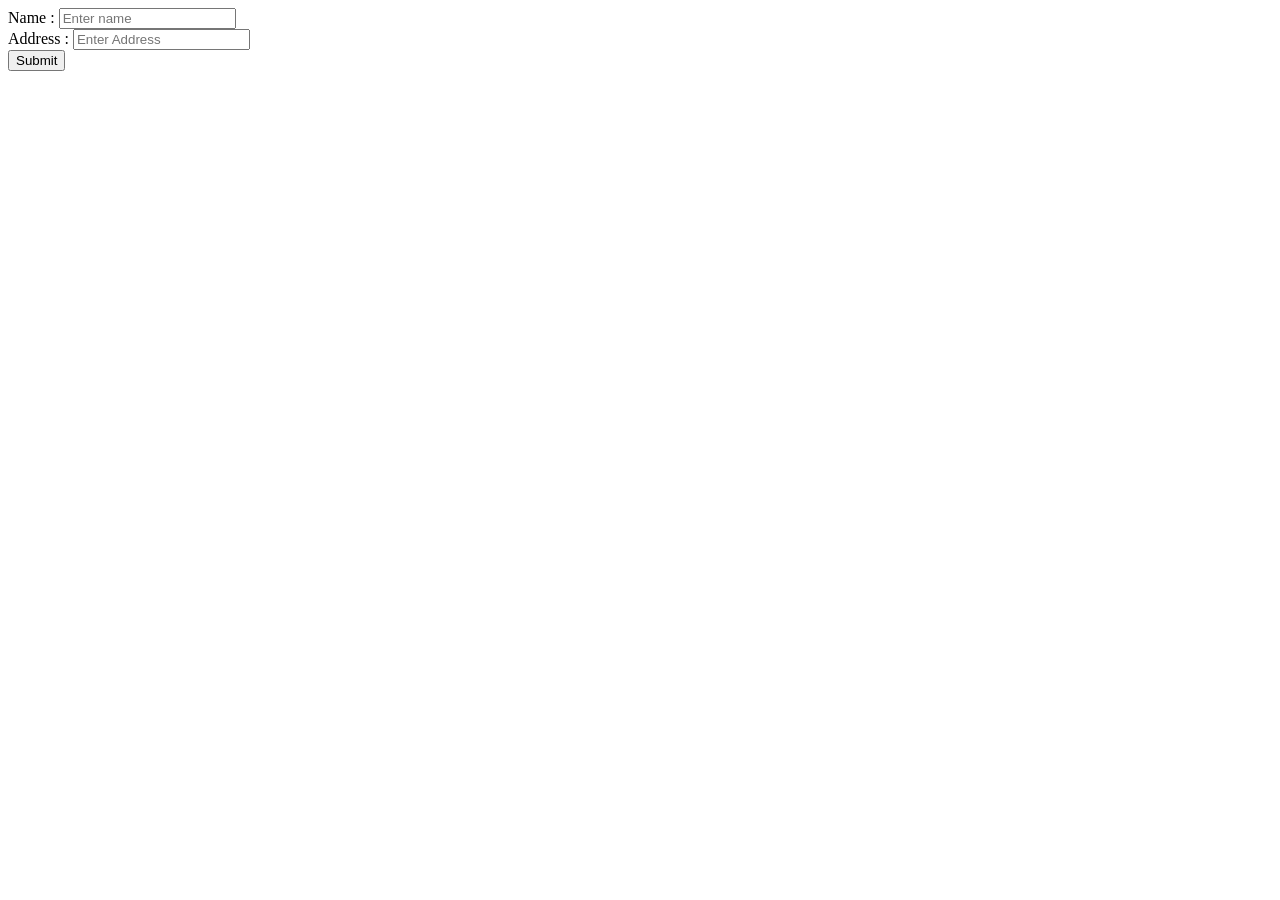
<file: events.html>
<!DOCTYPE html>
<html lang="en">
  <head>
    <meta charset="UTF-8" />
    <meta name="viewport" content="width=device-width, initial-scale=1.0" />
    <title>Document</title>
  </head>
  <body>
    <tr>
      Name :
    </tr>
    <td><input type="text" placeholder="Enter name" onchange="name1()" /></td>
    <br />

    <tr>
      Address :
    </tr>
    <td>
      <input type="text" placeholder="Enter Address" onblur="address()" />
    </td>
    <br />
    <button onmouseover="onmoveover()" onmouseout="onmouseout1()">Submit</button>
  </body>
  <script src="events.js"></script>
</html>
</file>
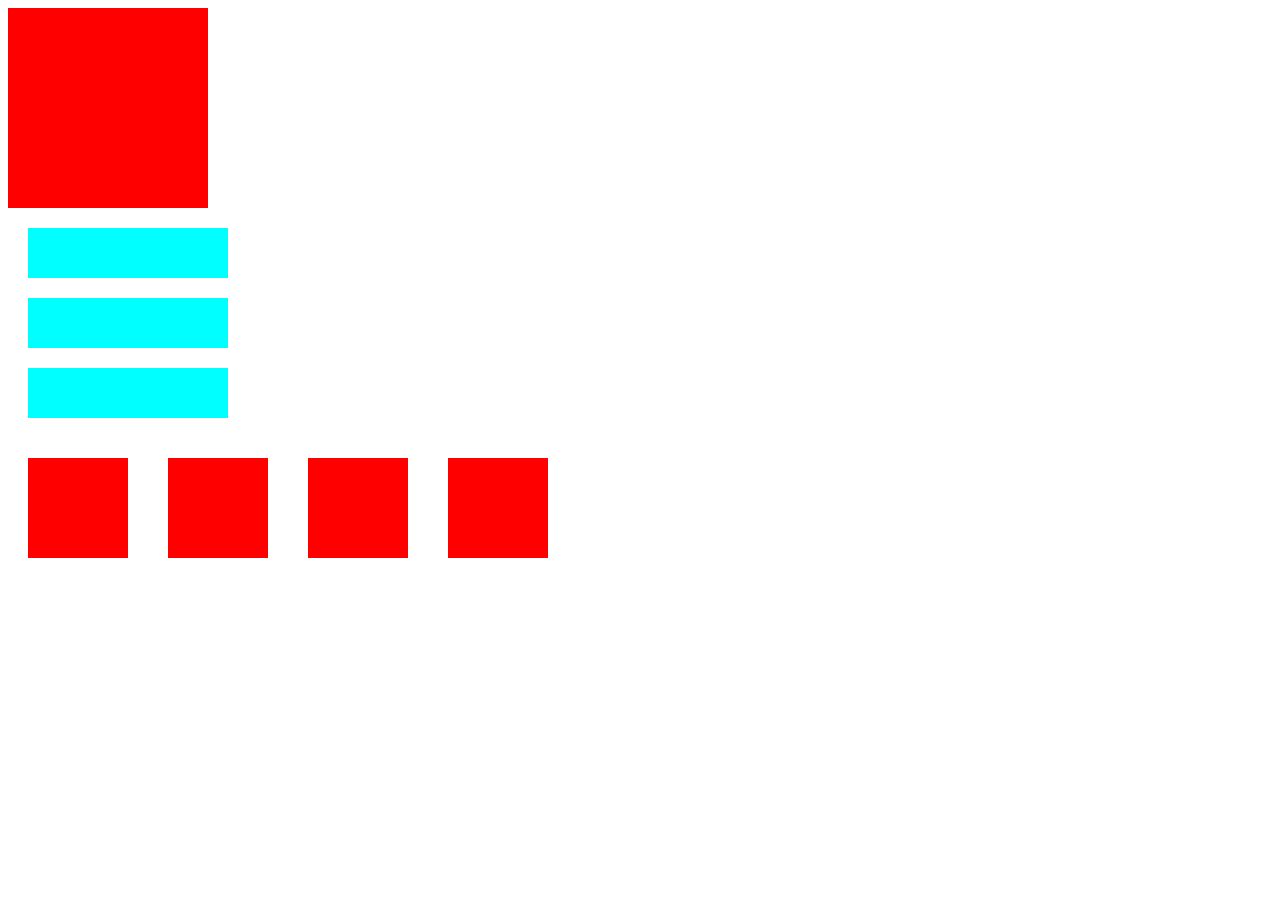
<file: index1.html>
<!DOCTYPE html>
<html lang="en">
  <head>
    <meta charset="UTF-8" />
    <meta name="viewport" content="width=device-width, initial-scale=1.0" />
    <title>Document</title>
    <link rel="stylesheet" href="style1.css" />
  </head>
  <body>
    <div id="one"></div>
    <div class="all">
      <div class="two"></div>
      <div class="three"></div>
      <div class="four"></div>
    </div>
    <div class="all1">
        <div class="five"></div>
        <div class="six"></div>
        <div class="seven"></div>
        <div class="eight"></div>
    </div>
  </body>
</html>
</file>
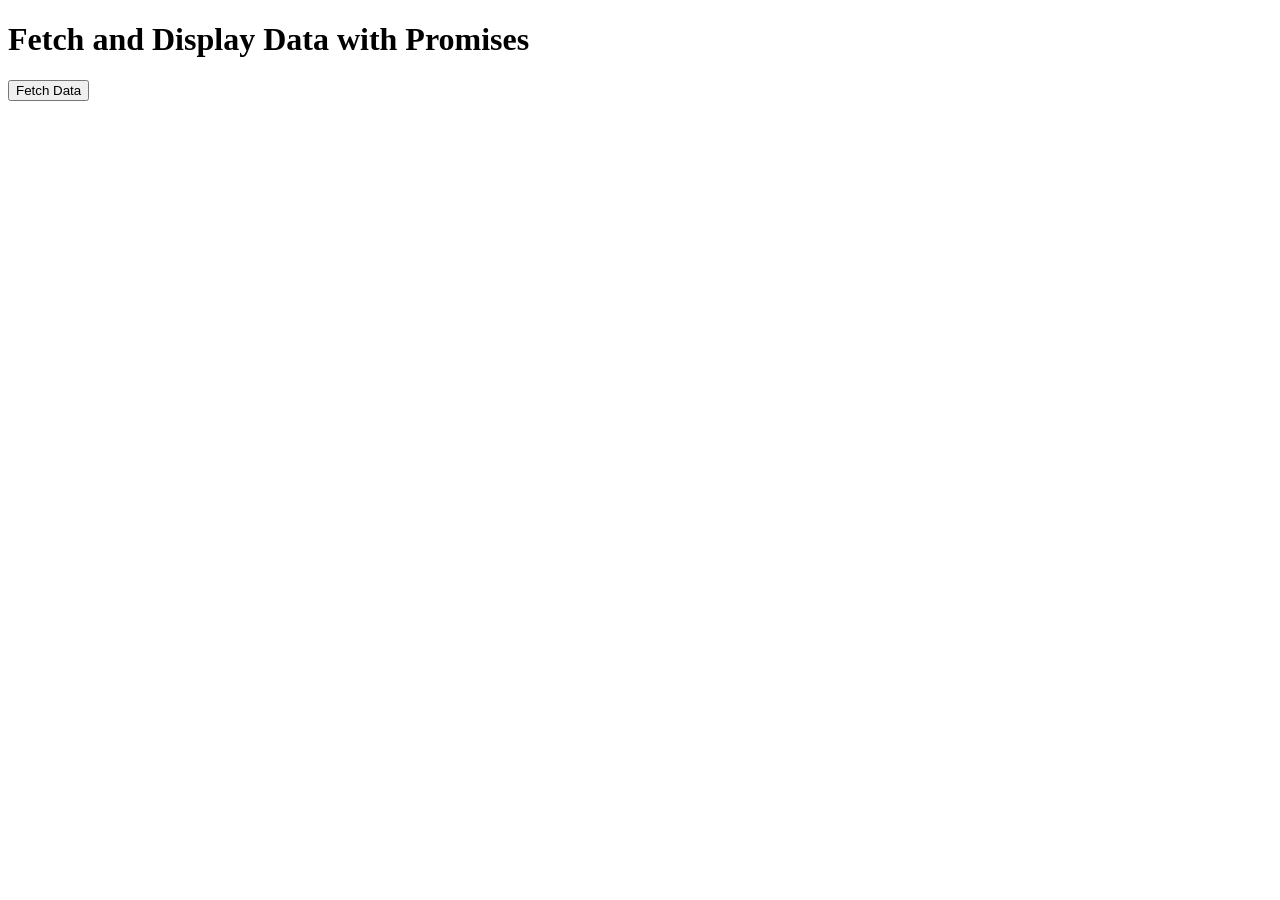
<file: promise.html>
<!DOCTYPE html>
<html lang="en">
  <head>
    <meta charset="UTF-8" />
    <meta name="viewport" content="width=device-width, initial-scale=1.0" />
    <title>JavaScript Promise Example</title>
  </head>
  <body>
    <h1>Fetch and Display Data with Promises</h1>
    <button id="fetchButton">Fetch Data</button>
    <div id="output">
      <!-- Data will be displayed here -->
    </div>

    <script>
      // Simulate an asynchronous data fetch
      function fetchData() {
        return new Promise((resolve, reject) => {
          setTimeout(() => {
            const success = true; // Simulate success or failure
            if (success) {
              const data = {
                name: "John Doe",
                age: 30,
                city: "New York",
              };
              resolve(data); // Resolve the promise with the data
            } else {
              reject("Failed to fetch data."); // Reject the promise with an error message
            }
          }, 2000); // Simulate a 2-second delay
        });
      }

      // Function to display the fetched data
      function displayData(data) {
        const outputDiv = document.getElementById("output");
        if (outputDiv) {
          outputDiv.innerHTML = `
      <h2>User Information:</h2>
      <p><strong>Name:</strong> ${data.name}</p>
      <p><strong>Age:</strong> ${data.age}</p>
      <p><strong>City:</strong> ${data.city}</p>
    `;
        } else {
          console.error("Output div not found.");
        }
      }

      // Function to display an error message
      function displayError(error) {
        const outputDiv = document.getElementById("output");
        if (outputDiv) {
          outputDiv.innerHTML = `<p style="color: red;">Error: ${error}</p>`;
        } else {
          console.error("Output div not found.");
        }
      }

      // Usage of the Promise
      document.addEventListener("DOMContentLoaded", () => {
        const fetchButton = document.getElementById("fetchButton");
        if (fetchButton) {
          fetchButton.addEventListener("click", () => {
            const outputDiv = document.getElementById("output");
            if (outputDiv) {
              outputDiv.innerHTML = "<p>Fetching data...</p>"; // Show loading message
            }

            fetchData()
              .then((data) => {
                displayData(data); // Call displayData on successful resolution
              })
              .catch((error) => {
                displayError(error); // Call displayError on rejection
              });
          });
        } else {
          console.error("Fetch button not found.");
        }
      });
    </script>
  </body>
</html>
</file>
<file: style1.css>
#one {
  width: 200px;
  height: 200px;
  background-color: red;
  margin-bottom: 20px;
  display: flex;
}
.two {
  width: 200px;
  height: 50px;
  background-color: aqua;
  margin: 20px;
  display: flex;
}
.three {
  width: 200px;
  height: 50px;
  background-color: aqua;
  margin: 20px;
}
.four {
  width: 200px;
  height: 50px;
  background-color: aqua;
  margin: 20px;
}

.five {
  width: 100px;
  height: 100px;
  background-color: red;
  margin-bottom: 20px;
  margin: 20px;
}
.six {
  width: 100px;
  height: 100px;
  background-color: red;
  margin-bottom: 20px;
  margin: 20px;
}
.seven {
  width: 100px;
  height: 100px;
  background-color: red;
  margin-bottom: 20px;
  margin: 20px;
}
.eight {
  width: 100px;
  height: 100px;
  background-color: red;
  margin-bottom: 20px;
  margin: 20px;
}
.all1 {
  display: flex;
}

.all{
    display: block;
}
</file>
